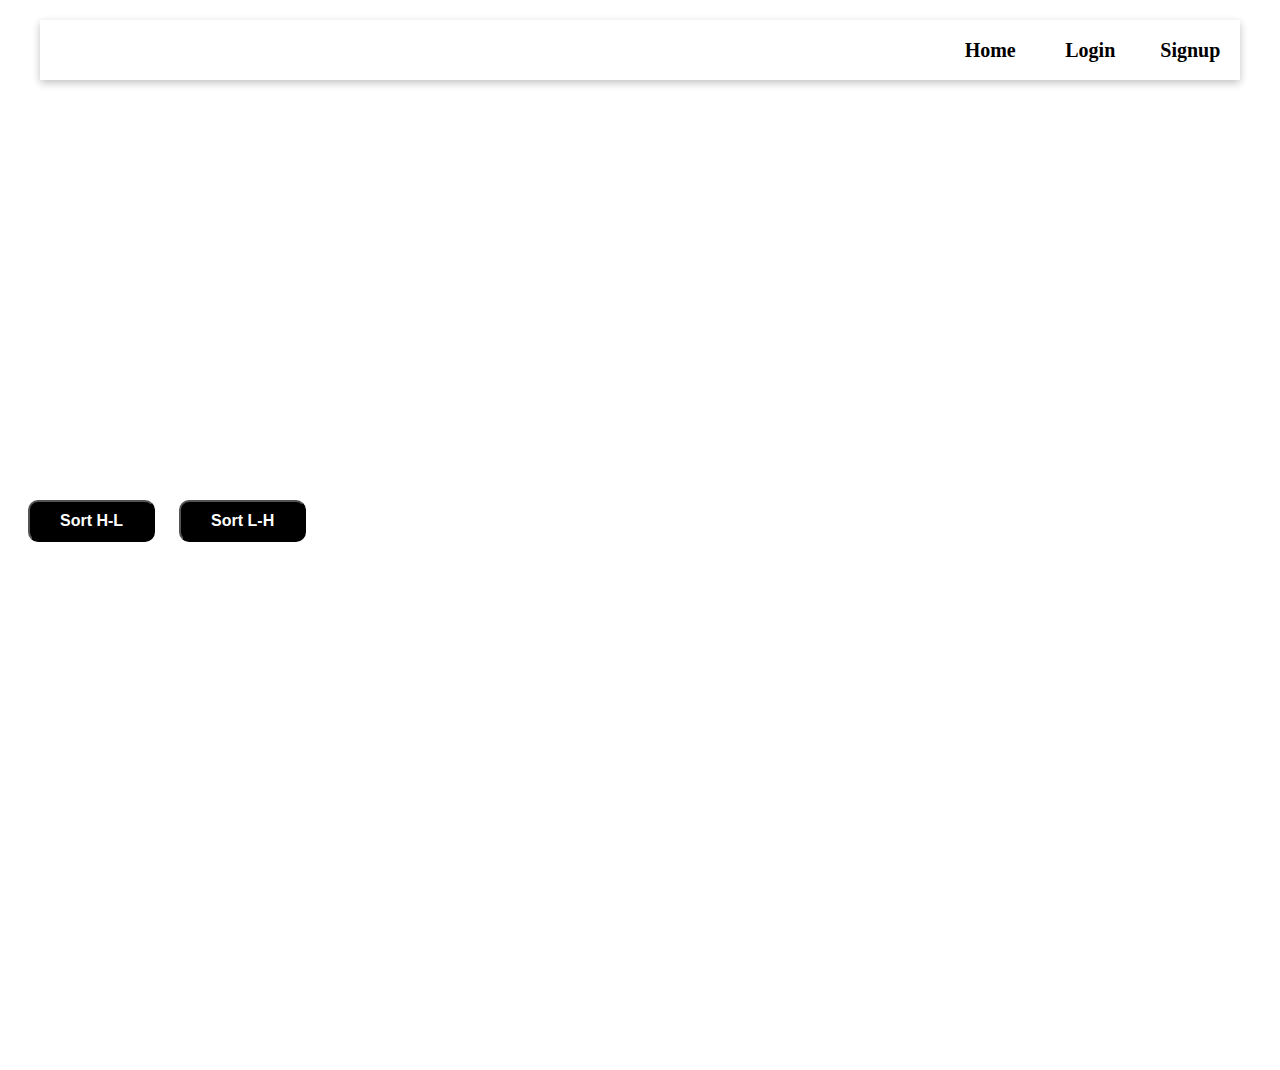
<file: index.html>
<!DOCTYPE html>
<html lang="en">

    <head>
        <meta charset="UTF-8">
        <meta http-equiv="X-UA-Compatible" content="IE=edge">
        <meta name="viewport" content="width=device-width, initial-scale=1.0">
        <title>Home</title>
        <link rel="stylesheet" href="./styles/index.css">
        <style>
            #slideshow{
                width: 100%;
                height: 400px;
                /* border: 1px solid; */
            }
            #slideshow>img{
                width: 100%;
                height: 100%;

            }
            #movies{
               
                width: 95%;
                height: 500px;
                /* border: 1px solid; */
                display: grid;
                grid-template-columns: repeat(3,1fr);
                grid-template-rows: repeat(3,1fr);
                margin: auto;
                margin-top: 20px;
                gap: 20px;
            }
            
            h3{
                text-align: center;
            }
            #movies>div>img{
                width: 100%;  
            }
            button{
                padding: 10px 30px;
                margin-left: 20px;
                margin-top: 20px;
                background-color: black;
                color: white;
                cursor: pointer;
                border-radius: 10px;
                font-size: 16px;
                font-weight: bold;
            }
            button:hover{
                background-color: aliceblue;
                color: black;
            }
            
        </style>
    </head>

    <body>
        <div id="navbar">
            <div></div>
            <div>
                <div><p></p></div>
                <div>
                    <div><a href="index.html"><p>Home</p></a></div>
                    <div><a href="login.html"><p>Login</p></a></div>
                    <div><a href="signup.html"><p>Signup</p></a></div>
                </div>
               
            </div>


        </div>
        <div id="slideshow">
            <!--Show Slideshow here-->

        </div>

        <div id="sort-buttons">
            <button  id="sort-hl">Sort H-L</button>
            <button  id="sort-lh">Sort L-H</button>

            <!--Add sorting here-->
        </div>
        <div id="movies">
            <!--Show list of movies here-->
        </div>
    </body>

</html>
<script src="./scripts/index.js">
    
    





</script>
</file>
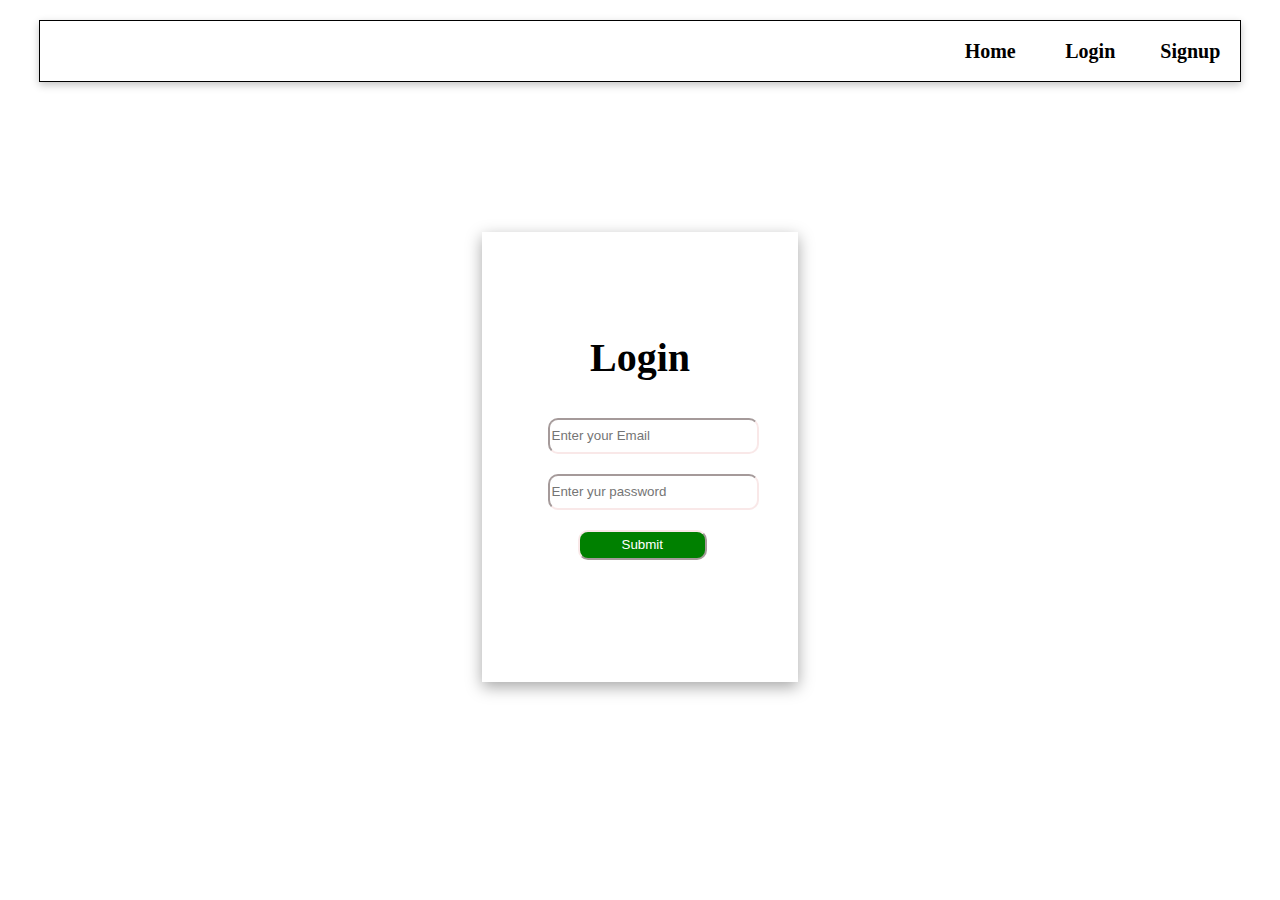
<file: login.html>
<!DOCTYPE html>
<html lang="en">

    <head>
        <meta charset="UTF-8">
        <meta http-equiv="X-UA-Compatible" content="IE=edge">
        <meta name="viewport" content="width=device-width, initial-scale=1.0">
        <title>Signup</title>
        <link rel="stylesheet" href="./styles/index.css">
        <link rel="stylesheet" href="./styles/login.css">
        <style>
            #navbar{
    width: 95%;
    height: 60px;
    border: 1px solid;
    margin: auto;
    display: flex;
    margin-top: 20px;
}
#navbar>div{
    width: 50%;
    height: 100%;
    /* border: 1px solid; */

}
#navbar>div:nth-child(2){
    display: flex;
    justify-content: space-around;
}
#navbar>div:nth-child(2)>div{
    width: 50%;
    height: 100%;
    /* border: 1px solid; */
    display: flex;
    justify-content: space-around;
    

}
#navbar>div:nth-child(2)>div>div{
    width: 15%;
    height: 100%;
    
    display: flex;
    justify-content: center;
    align-items: center;
}
a{
    text-decoration: none;
    color: black;
    font-weight: bold;
    font-size: 20px;
}
            

            
        </style>
    </head>

    <body>
        <div id="navbar">
            <div></div>
            <div>
                <div><p></p></div>
                <div>
                    <div><a href="index.html"><p>Home</p></a></div>
                    <div><a href="login.html"><p>Login</p></a></div>
                    <div><a href="signup.html"><p>Signup</p></a></div>
                </div>
               
            </div>

        </div>
        
        <div id="login-form-div">
            

            <form>
                <h1>Login</h1>
                <input type="email" placeholder="Enter your Email" id="email"><br>
                <input type="password" placeholder="Enter yur password" id="password"><br>
                <input type="submit" id="sub">

            </form>

        </div>
    </body>

</html>
<script src="./scripts/login.js">
    
</script>
</file>
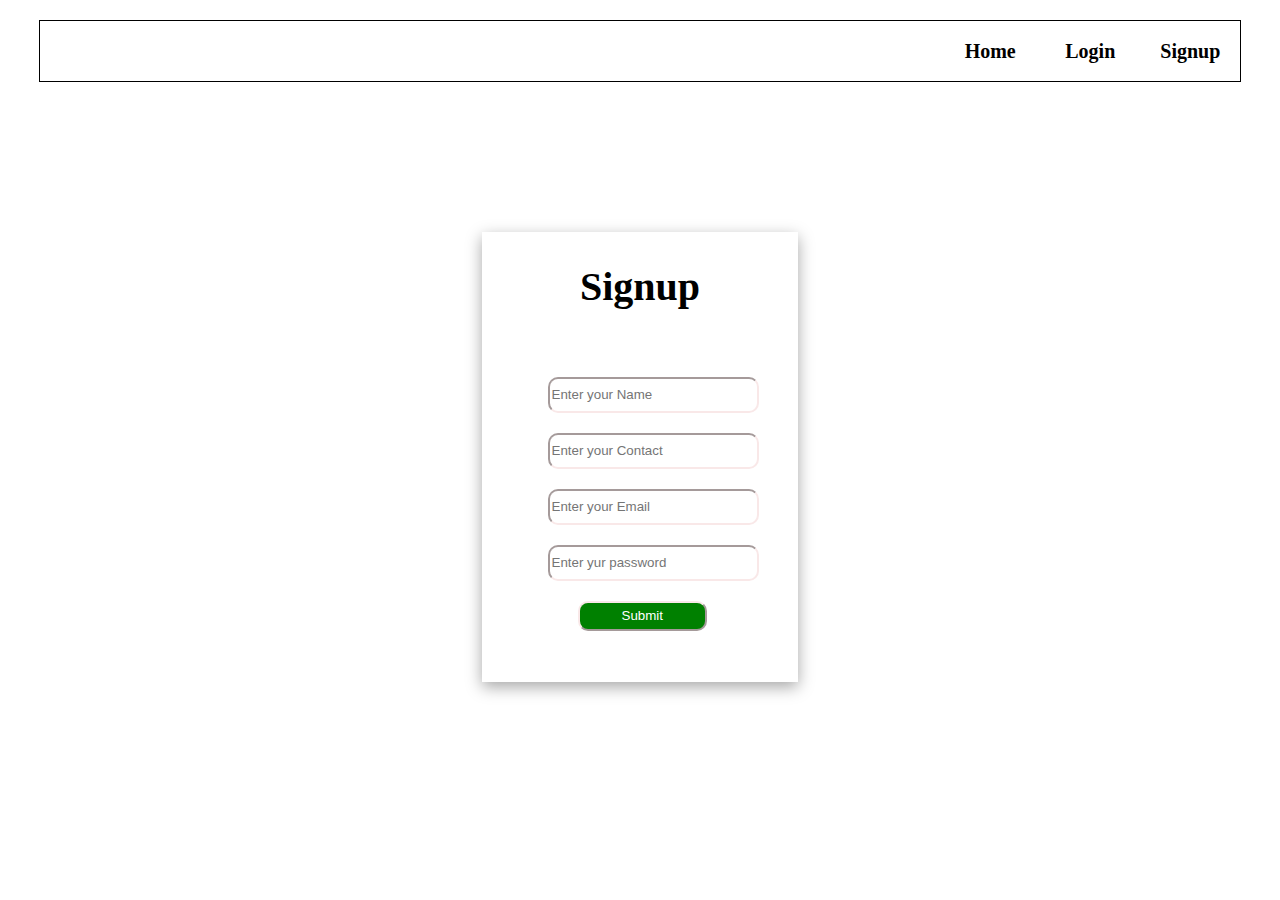
<file: signup.html>
<!DOCTYPE html>
<html lang="en">

    <head>
        <meta charset="UTF-8">
        <meta http-equiv="X-UA-Compatible" content="IE=edge">
        <meta name="viewport" content="width=device-width, initial-scale=1.0">
        <title>Signup</title>
        <link rel="stylesheet" href="./styles/signup.css">
        <!-- <link rel="stylesheet" href="D:\Masai\Unit-3\Coding\Assignments\MOVIE APP I\Async-Prog-Assignment-Template\styles\index.css"> -->
        <style>
            #navbar{
    width: 95%;
    height: 60px;
    border: 1px solid;
    margin: auto;
    display: flex;
    margin-top: 20px;
}
#navbar>div{
    width: 50%;
    height: 100%;
    /* border: 1px solid; */

}
#navbar>div:nth-child(2){
    display: flex;
    justify-content: space-around;
}
#navbar>div:nth-child(2)>div{
    width: 50%;
    height: 100%;
    /* border: 1px solid; */
    display: flex;
    justify-content: space-around;
    

}
#navbar>div:nth-child(2)>div>div{
    width: 15%;
    height: 100%;
    
    display: flex;
    justify-content: center;
    align-items: center;
}
a{
    text-decoration: none;
    color: black;
    font-weight: bold;
    font-size: 20px;
}
            #signup-form-div{
                width: 25%;
                height: 450px;
                /* border: 1px solid; */
                box-shadow: rgba(0, 0, 0, 0.35) 0px 5px 15px;
                margin: auto;
                display: flex;
                justify-content: center;
                align-items: center;
                margin-top: 150px;

            }
        
            #name{
                margin-top: 40px;
               
            }
            input{
                
                width: 110%;
                height: 30px;
                margin: 10px 0;
                border-radius: 10px;
                border-color: rgb(249, 232, 232);

            }
            h1{
                /* border: 1px solid; */
                text-align: center;
                margin-top: -10px;
                font-size: 40px;
                font-weight: bold;
            }
            #sub{
                width: 70%;
                margin-left: 30px;
                padding: 5px 30px 10px 30px;
                background-color: green;
                color: white;
                border-radius: 10PX;
                
            }
            #sub:hover{
                background-color: aliceblue;
                color: black;
                cursor: pointer;
            }

            
        </style>
    </head>

    <body>
        <div id="navbar">
            <div></div>
            <div>
                <div><p></p></div>
                <div>
                    <div><a href="index.html"><p>Home</p></a></div>
                    <div><a href="login.html"><p>Login</p></a></div>
                    <div><a href="signup.html"><p>Signup</p></a></div>
                </div>
               
            </div>

        </div>
        
        <div id="signup-form-div">
            

            <form>
                <h1>Signup</h1>
                <input type="text" placeholder="Enter your Name" required id="name"><br>
                <input type="number" placeholder="Enter your Contact" required id="contact"><br>
                <input type="email" placeholder="Enter your Email" required id="email"><br>
                <input type="password" placeholder="Enter yur password" required id="password"><br>
                <input type="submit" id="sub">

            </form>

        </div>
    </body>

</html>
<script src="./scripts/signup.js">
    
    
</script>
</file>
<file: styles/index.css>
#navbar{
    width: 95%;
    height: 60px;
    box-shadow: rgba(0, 0, 0, 0.24) 0px 3px 8px;
    margin: auto;
    display: flex;
    margin-top: 20px;
}
#navbar>div{
    width: 50%;
    height: 100%;
    /* border: 1px solid; */

}
#navbar>div:nth-child(2){
    display: flex;
    justify-content: space-around;
}
#navbar>div:nth-child(2)>div{
    width: 50%;
    height: 100%;
    /* border: 1px solid; */
    display: flex;
    justify-content: space-around;
    

}
#navbar>div:nth-child(2)>div>div{
    width: 15%;
    height: 100%;
    
    display: flex;
    justify-content: center;
    align-items: center;
}
a{
    text-decoration: none;
    color: black;
    font-weight: bold;
    font-size: 20px;
}
</file>
<file: styles/login.css>
#login-form-div{
    width: 25%;
    height: 450px;
    /* border: 1px solid; */
    box-shadow: rgba(0, 0, 0, 0.35) 0px 5px 15px;
    margin: auto;
    display: flex;
    justify-content: center;
    align-items: center;
    margin-top: 150px;

}

#name{
    margin-top: 40px;
   
}
input{
    
    width: 110%;
    height: 30px;
    margin: 10px 0;
    border-radius: 10px;
    border-color: rgb(249, 232, 232);

}
h1{
    /* border: 1px solid; */
    text-align: center;
    margin-top: -10px;
    font-size: 40px;
    font-weight: bold;
}
#sub{
    width: 70%;
    margin-left: 30px;
    padding: 5px 30px 10px 30px;
    background-color: green;
    color: white;
    border-radius: 10PX;
    
}
#sub:hover{
    background-color: aliceblue;
    color: black;
    cursor: pointer;
}
</file>
<file: styles/signup.css>
#signup-form-div{
    width: 25%;
    height: 450px;
    /* border: 1px solid; */
    box-shadow: rgba(0, 0, 0, 0.35) 0px 5px 15px;
    margin: auto;
    display: flex;
    justify-content: center;
    align-items: center;
    margin-top: 150px;

}

#name{
    margin-top: 40px;
   
}
input{
    
    width: 110%;
    height: 30px;
    margin: 10px 0;
    border-radius: 10px;
    border-color: rgb(249, 232, 232);

}
h1{
    /* border: 1px solid; */
    text-align: center;
    margin-top: -10px;
    font-size: 40px;
    font-weight: bold;
}
#sub{
    width: 70%;
    margin-left: 30px;
    padding: 5px 30px 10px 30px;
    background-color: green;
    color: white;
    border-radius: 10PX;
    
}
#sub:hover{
    background-color: aliceblue;
    color: black;
    cursor: pointer;
}
</file>
